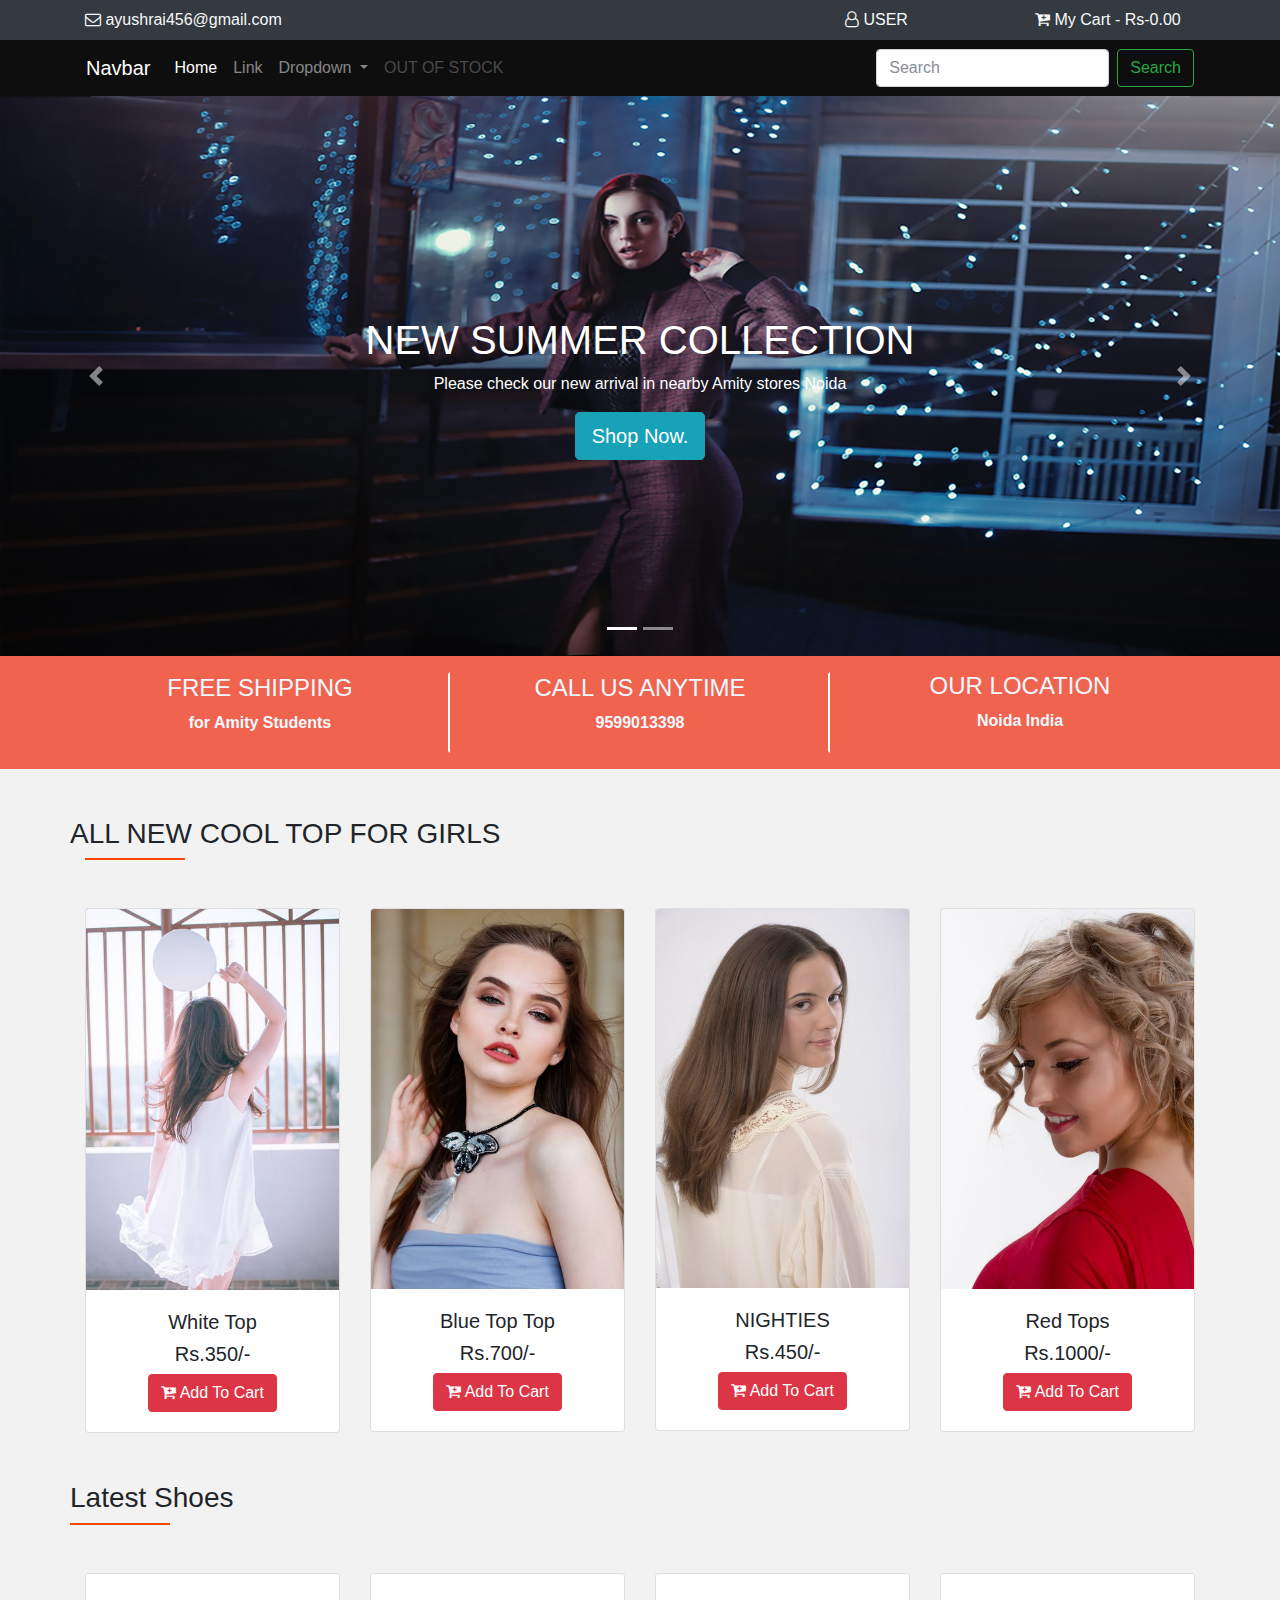
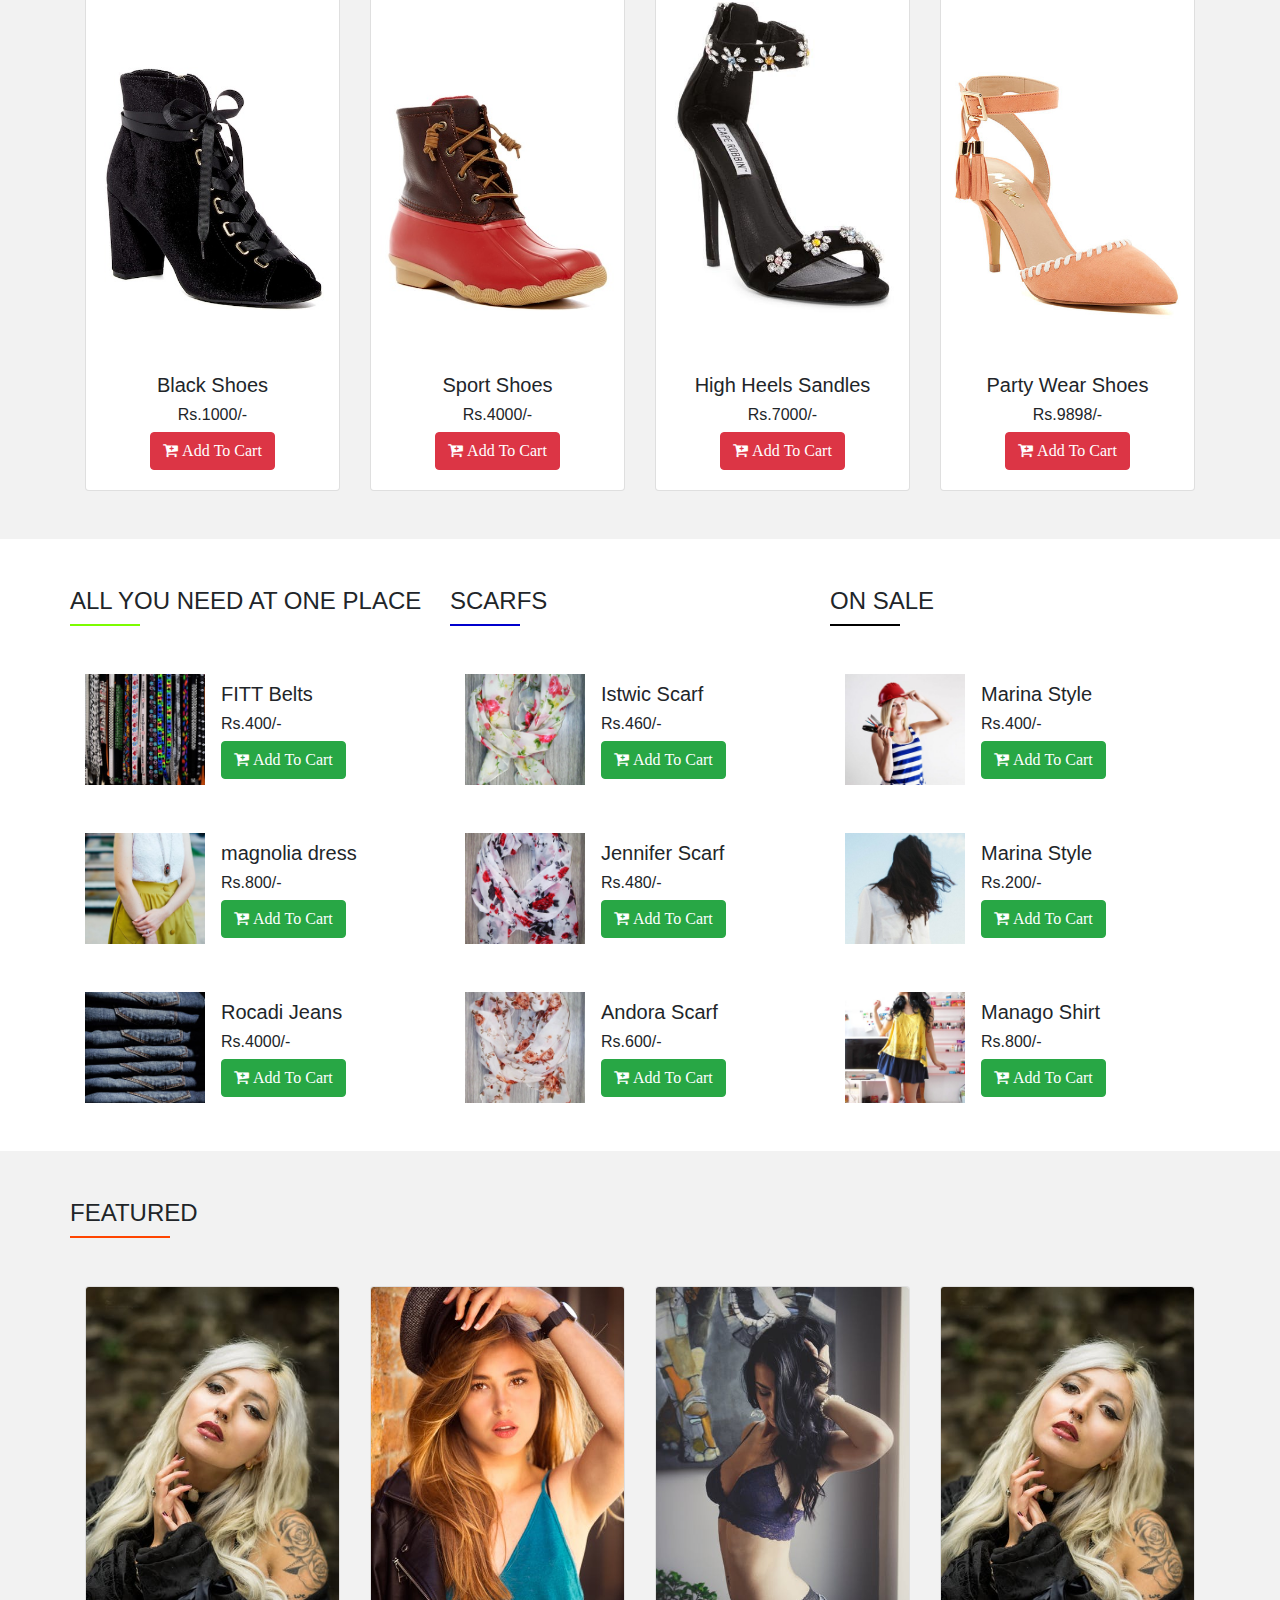
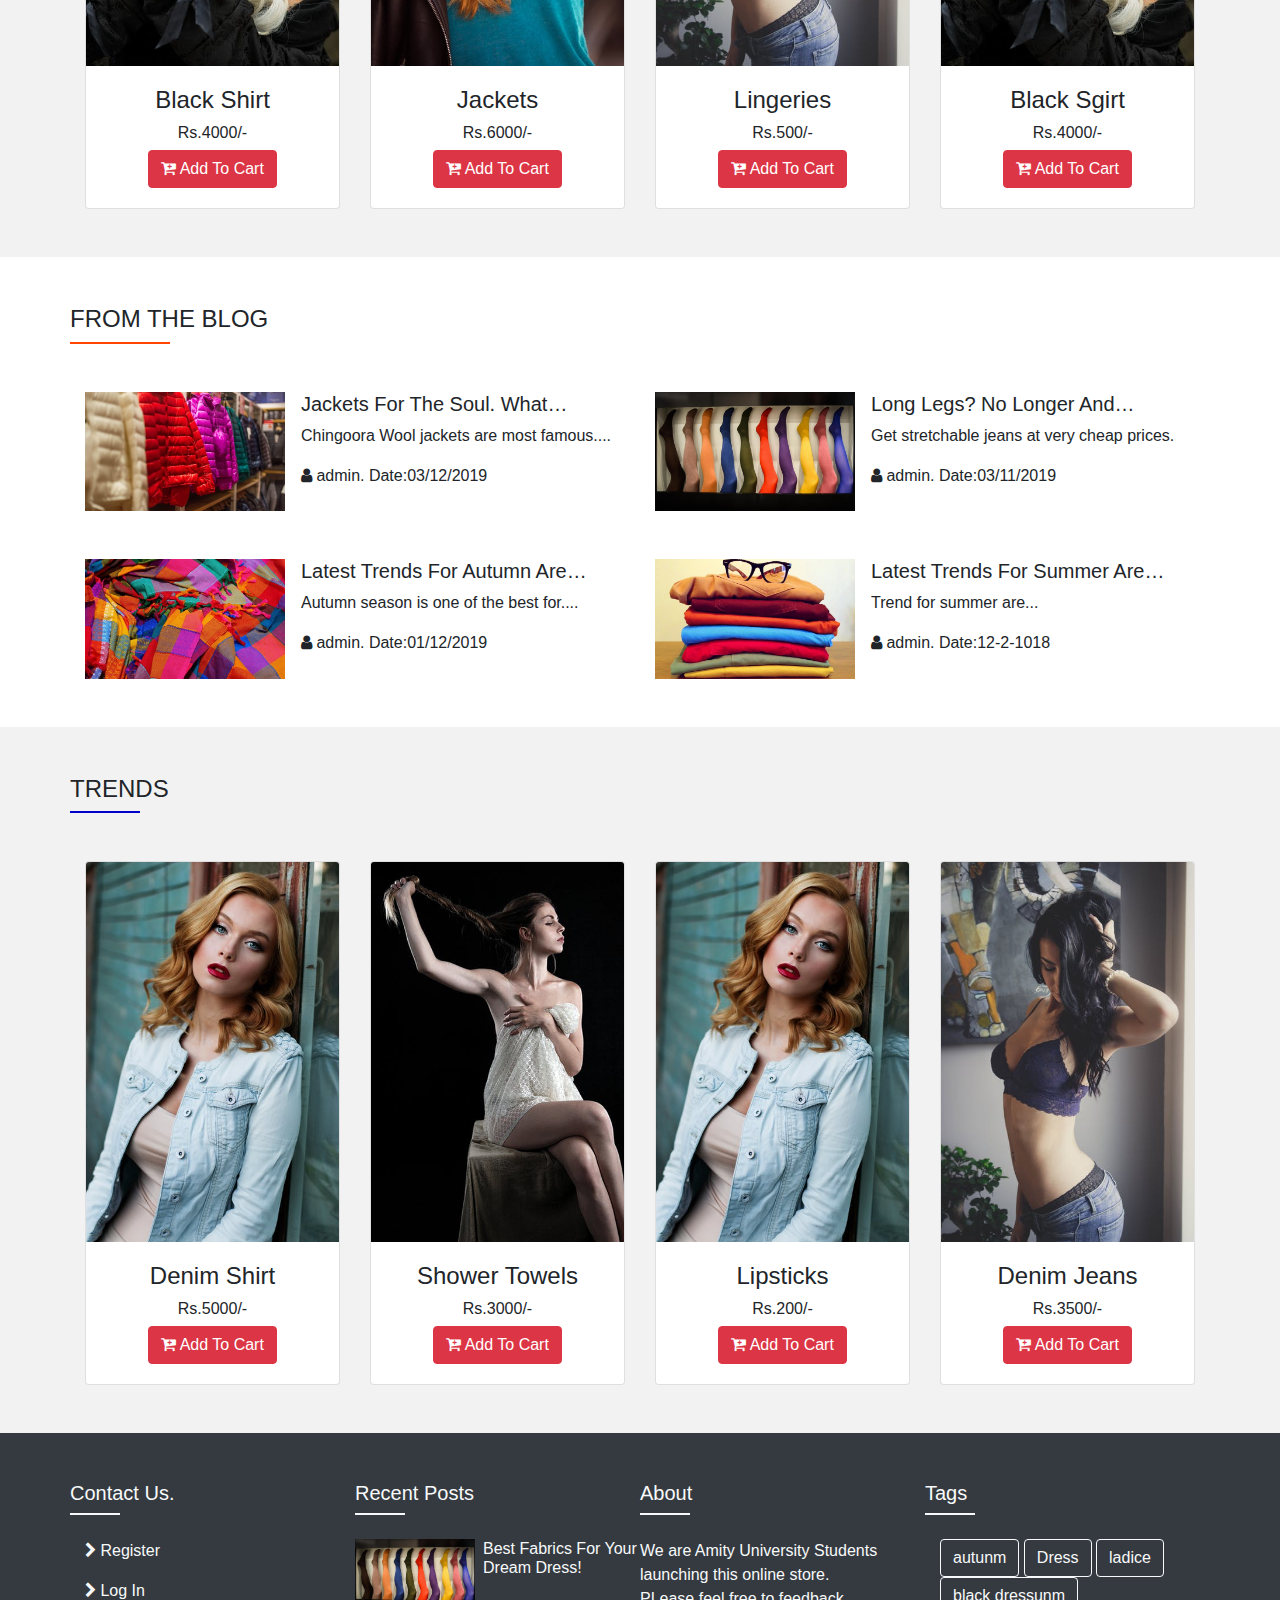
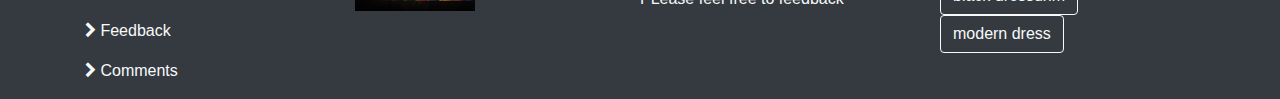
<file: index1.html>
<!doctype html>
<html>
<head>
<meta charset="utf-8">
<link rel="stylesheet" href="css/bootstrap4.css">
<link rel="stylesheet" href="https://maxcdn.bootstrapcdn.com/font-awesome/4.7.0/css/font-awesome.min.css">
<link rel="stylesheet" href="css/style.css">
<title>ECKOVATION ASSIGNMENT</title>
</head>

<body>
<div class="container-fluid bg-dark header-top d-none d-md-block">
	<div class="container">
		<div class="row text-light pt-2 pb-2">
			<div class="col-md-5"><i class="fa fa-envelope-o" aria-hidden="true"></i> ayushrai456@gmail.com</div>
			<div class="col-md-3">
				
			</div>
			<div class="col-md-2"><i class="fa fa-user-o" aria-hidden="true"></i> USER</div>
			<div class="col-md-2"><i class="fa fa-cart-plus" aria-hidden="true"></i> My Cart - Rs-0.00</div>
		</div>
	</div>
</div>

<div class="container-fluid bg-black">
	<nav class="container navbar navbar-expand-lg navbar-dark bg-black">
  <a class="navbar-brand" href="#">Navbar</a>
  <button class="navbar-toggler" type="button" data-toggle="collapse" data-target="#navbarSupportedContent" aria-controls="navbarSupportedContent" aria-expanded="false" aria-label="Toggle navigation">
    <span class="navbar-toggler-icon"></span>
  </button>

  <div class="collapse navbar-collapse" id="navbarSupportedContent">
    <ul class="navbar-nav mr-auto">
      <li class="nav-item active">
        <a class="nav-link" href="#">Home <span class="sr-only">(current)</span></a>
      </li>
      <li class="nav-item">
        <a class="nav-link" href="#">Link</a>
      </li>
      <li class="nav-item dropdown">
        <a class="nav-link dropdown-toggle" href="#" id="navbarDropdown" role="button" data-toggle="dropdown" aria-haspopup="true" aria-expanded="false">
          Dropdown
        </a>
        <div class="dropdown-menu" aria-labelledby="navbarDropdown">
          <a class="dropdown-item" href="#">WINTER ARRIAVLS</a>
          <a class="dropdown-item" href="#">SUMMER ARRIVALS</a>
	  <a class="dropdown-item" href="#">SPRING ARRIVALS</a>	
          <div class="dropdown-divider"></div>
          <a class="dropdown-item" href="#">GOOGLES AND WATCHES</a>
        </div>
      </li>
      <li class="nav-item">
        <a class="nav-link disabled" href="#">OUT OF STOCK</a>
      </li>
    </ul>
    <form class="form-inline my-2 my-lg-0">
      <input class="form-control mr-sm-2" type="search" placeholder="Search" aria-label="Search">
      <button class="btn btn-outline-success my-2 my-sm-0" type="submit">Search</button>
    </form>
  </div>
</nav>
</div>



<div id="carouselExampleIndicators" class="carousel slide" data-ride="carousel">
  <ol class="carousel-indicators">
    <li data-target="#carouselExampleIndicators" data-slide-to="0" class="active"></li>
    <li data-target="#carouselExampleIndicators" data-slide-to="1"></li>
  </ol>
  <div class="carousel-inner">
    <div class="carousel-item active">
      <img class="d-block w-100" src="img/pexels-photo-219598.jpeg" alt="First slide">
      <div class="carousel-caption d-none d-md-block">
       <h1>NEW SUMMER COLLECTION</h1>
       <p>Please check our new arrival in nearby Amity stores Noida</p>
       <button class="btn btn-info btn-lg">Shop Now.</button>
      </div>
    </div>
    <div class="carousel-item">
      <img class="d-block w-100" src="img/pexels-photo-573271.jpeg" alt="Second slide">
      <div class="carousel-caption d-none d-md-block">
       <h1>BEST CHILDREN'S COLLECTION</h1>
       <p>Get the best childrens collections on flat 50% off</p>
        <button class="btn btn-info btn-lg">Shop Now.</button>
      </div>
    </div>
    
  </div>
  <a class="carousel-control-prev" href="#carouselExampleIndicators" role="button" data-slide="prev">
    <span class="carousel-control-prev-icon" aria-hidden="true"></span>
    <span class="sr-only">Previous</span>
  </a>
  <a class="carousel-control-next" href="#carouselExampleIndicators" role="button" data-slide="next">
    <span class="carousel-control-next-icon" aria-hidden="true"></span>
    <span class="sr-only">Next</span>
  </a>
</div>


<div class="container-fluid offer pt-3 pb-3 bg-orange d-none d-md-block">
	<div class="container">
		<div class="row">
			<div class="col-md-4 m-right">
				<h4>FREE SHIPPING</h4>
				<p>for Amity Students</p>
			</div>
			<div class="col-md-4 m-right">
				<h4>CALL US ANYTIME</h4>
				<p>9599013398</p>
			</div>
			<div class="col-md-4">
				<h4>OUR  LOCATION</h4>
				<p>Noida India</p>
			</div>
		</div>
	</div>
</div>



<div class="container-fluid bg-light-gray">
<div class="container pt-5">
	<div class="row">
		<h3>ALL NEW COOL TOP FOR GIRLS</h3>
	</div>
	<div class="underline"></div>
</div>


<div class="container mt-5">
	<div class="row">
		<div class="col-md-3">
			<div class="card">
				<img src="img/pexels-photo-206410.jpeg" class="card-img-top">
				<div class="card-body">
					<h5>White Top</h5>
					<h5>Rs.350/-</h5>
					<button class="btn btn-danger"><i class="fa fa-cart-plus" aria-hidden="true"></i> Add To Cart</button>
				</div>
			</div>
		</div>
		
		<div class="col-md-3">
			<div class="card">
				<img src="img/pexels-photo-458768.jpeg" class="card-img-top">
				<div class="card-body">
					<h5>Blue Top Top</h5>
					<h5>Rs.700/-</h5>
					<button class="btn btn-danger"><i class="fa fa-cart-plus" aria-hidden="true"></i> Add To Cart</button>
				</div>
			</div>
		</div>
		
		
		<div class="col-md-3">
			<div class="card">
				<img src="img/pexels-photo-247855.jpeg" class="card-img-top">
				<div class="card-body">
					<h5>NIGHTIES</h5>
					<h5>Rs.450/-</h5>
					<button class="btn btn-danger"><i class="fa fa-cart-plus" aria-hidden="true"></i> Add To Cart</button>
				</div>
			</div>
		</div>
		
		
		<div class="col-md-3">
			<div class="card">
				<img src="img/pexels-photo-235497.jpeg" class="card-img-top">
				<div class="card-body">
					<h5>Red Tops</h5>
					<h5>Rs.1000/-</h5>
					<button class="btn btn-danger"><i class="fa fa-cart-plus" aria-hidden="true"></i> Add To Cart</button>
				</div>
			</div>
		</div>
	</div>
</div>




<div class="container mt-5">
	<div class="row">
		<h3>Latest Shoes</h3>
	</div>
	<div class="row">
		<div class="underline"></div>
	</div>
</div>

<div class="container mt-5 pb-5">
	<div class="row">
		<div class="col-md-3">
			<div class="card">
				<img src="img/show 1.jpg" alt="show" class="card-img-top">
				<div class="card-body">
					<h5>Black Shoes</h5>
					<h6>Rs.1000/-</h6>
					<button class="btn btn-danger"><i class="fa fa-cart-plus" aria-hidden="true"> Add To Cart</i></button>
				</div>
			</div>
		</div>
		
		<div class="col-md-3">
			<div class="card">
				<img src="img/show 2.jpg" alt="show" class="card-img-top">
				<div class="card-body">
					<h5>Sport Shoes</h5>
					<h6>Rs.4000/-</h6>
					<button class="btn btn-danger"><i class="fa fa-cart-plus" aria-hidden="true"> Add To Cart</i></button>
				</div>
			</div>
		</div>
		
		<div class="col-md-3">
			<div class="card">
				<img src="img/show 3.jpg" alt="show" class="card-img-top">
				<div class="card-body">
					<h5>High Heels Sandles</h5>
					<h6>Rs.7000/-</h6>
					<button class="btn btn-danger"><i class="fa fa-cart-plus" aria-hidden="true"> Add To Cart</i></button>
				</div>
			</div>
		</div>
		
		<div class="col-md-3">
			<div class="card">
				<img src="img/show 4.jpg" alt="show" class="card-img-top">
				<div class="card-body">
					<h5>Party Wear Shoes</h5>
					<h6>Rs.9898/-</h6>
					<button class="btn btn-danger"><i class="fa fa-cart-plus" aria-hidden="true"> Add To Cart</i></button>
				</div>
			</div>
		</div>
	</div>
</div> 
	
</div>



<div class="container-fluid pt-5 pb-5">
	<div class="container">
		<div class="row">
			<div class="col-md-4">
				<div class="row">
					<h4>ALL YOU NEED AT ONE PLACE </h4>
				</div>
				<div class="row">
				    <div class="underline-green"></div>
				</div>
				<div class="media mt-5">
					<img src="img/belts-823257_1920-540x500.jpg" class="img-fluid mr-3" alt="media-img">
					<div class="media-body mt-2">
						<h5>FITT Belts</h5>
						<h6>Rs.400/-</h6>
						<button class="btn btn-success"><i class="fa fa-cart-plus" aria-hidden="true"> Add To Cart</i></button>
					</div>
				</div>
				
				
				<div class="media mt-5">
					<img src="img/fashion-731827_1920-540x500.jpg" class="img-fluid mr-3" alt="media-img">
					<div class="media-body mt-2">
						<h5>magnolia dress</h5>
						<h6>Rs.800/-</h6>
						<button class="btn btn-success"><i class="fa fa-cart-plus" aria-hidden="true"> Add To Cart</i></button>
					</div>
				</div>
				
				<div class="media mt-5">
					<img src="img/jeans-428614_1920-540x500.jpg" class="img-fluid mr-3" alt="media-img">
					<div class="media-body mt-2">
						<h5>Rocadi Jeans</h5>
						<h6>Rs.4000/-</h6>
						<button class="btn btn-success"><i class="fa fa-cart-plus" aria-hidden="true"> Add To Cart</i></button>
					</div>
				</div>
			</div>
			
			
			<div class="col-md-4">
				<div class="row">
					<h4>SCARFS</h4>
				</div>
				<div class="row">
				    <div class="underline-blue"></div>
				</div>
				<div class="media mt-5">
					<img src="img/a-neckerchief-1317830_1920-540x500.jpg" class="img-fluid mr-3" alt="media-img">
					<div class="media-body mt-2">
						<h5>Istwic Scarf</h5>
						<h6>Rs.460/-</h6>
						<button class="btn btn-success"><i class="fa fa-cart-plus" aria-hidden="true"> Add To Cart</i></button>
					</div>
				</div>
				
				
				<div class="media mt-5">
					<img src="img/a-neckerchief-1315912_1920-540x500.jpg" class="img-fluid mr-3" alt="media-img">
					<div class="media-body mt-2">
						<h5>Jennifer Scarf</h5>
						<h6>Rs.480/-</h6>
						<button class="btn btn-success"><i class="fa fa-cart-plus" aria-hidden="true"> Add To Cart</i></button>
					</div>
				</div>
				
				<div class="media mt-5">
					<img src="img/a-neckerchief-1315916_1920-540x500.jpg" class="img-fluid mr-3" alt="media-img">
					<div class="media-body mt-2">
						<h5>Andora Scarf</h5>
						<h6>Rs.600/-</h6>
						<button class="btn btn-success"><i class="fa fa-cart-plus" aria-hidden="true"> Add To Cart</i></button>
					</div>
				</div>
			</div>
			
			
			
			<div class="col-md-4">
				<div class="row">
					<h4>ON SALE</h4>
				</div>
				<div class="row">
				    <div class="underline-black"></div>
				</div>
				<div class="media mt-5">
					<img src="img/woman-1484279_1920-540x500.jpg" class="img-fluid mr-3" alt="media-img">
					<div class="media-body mt-2">
						<h5>Marina Style</h5>
						<h6>Rs.400/-</h6>
						<button class="btn btn-success"><i class="fa fa-cart-plus" aria-hidden="true"> Add To Cart</i></button>
					</div>
				</div>
				
				
				<div class="media mt-5">
					<img src="img/key-692199_1920-540x500.jpg" class="img-fluid mr-3" alt="media-img">
					<div class="media-body mt-2">
						<h5>Marina Style</h5>
						<h6>Rs.200/-</h6>
						<button class="btn btn-success"><i class="fa fa-cart-plus" aria-hidden="true"> Add To Cart</i></button>
					</div>
				</div>
				
				<div class="media mt-5">
					<img src="img/cute-955782_1920-540x500.jpg" class="img-fluid mr-3" alt="media-img">
					<div class="media-body mt-2">
						<h5>Manago Shirt</h5>
						<h6>Rs.800/-</h6>
						<button class="btn btn-success"><i class="fa fa-cart-plus" aria-hidden="true"> Add To Cart</i></button>
					</div>
				</div>
			</div>
		</div>
	</div>
</div>




<div class="container-fluid bg-light-gray pt-5 pb-5">
	<div class="container">
		<div class="row">
			<h4>FEATURED</h4>
		</div>
		<div class="row">
			<div class="underline"></div>
		</div>
	</div>
	
	<div class="container mt-5">
		<div class="row">
			<div class="col-md-3">
				<div class="card">
					<img src="img//pexels-photo-220449.jpeg" class="card-img-top" alt="image">
					<div class="card-body">
						<h4>Black Shirt</h4>
						<h6>Rs.4000/-</h6>
						<button class="btn btn-danger"><i class="fa fa-cart-plus" aria-hidden="true"></i> Add To Cart</button>
					</div>
				</div>
			</div>
			
			<div class="col-md-3">
				<div class="card">
					<img src="img//pexels-photo-731794.jpeg" class="card-img-top" alt="image">
					<div class="card-body">
						<h4>Jackets</h4>
						<h6>Rs.6000/-</h6>
						<button class="btn btn-danger"><i class="fa fa-cart-plus" aria-hidden="true"></i> Add To Cart</button>
					</div>
				</div>
			</div>
			
			<div class="col-md-3">
				<div class="card">
					<img src="img//pexels-photo-245931.jpeg" class="card-img-top" alt="image">
					<div class="card-body">
						<h4>Lingeries</h4>
						<h6>Rs.500/-</h6>
						<button class="btn btn-danger"><i class="fa fa-cart-plus" aria-hidden="true"></i> Add To Cart</button>
					</div>
				</div>
			</div>
			
			<div class="col-md-3">
				<div class="card">
					<img src="img//pexels-photo-220449.jpeg" class="card-img-top" alt="image">
					<div class="card-body">
						<h4>Black Sgirt</h4>
						<h6>Rs.4000/-</h6>
						<button class="btn btn-danger"><i class="fa fa-cart-plus" aria-hidden="true"></i> Add To Cart</button>
					</div>
				</div>
			</div>
		</div>
	</div>
</div>



<div class="container mt-5">
	<div class="row">
		<h4>FROM THE  BLOG</h4>
	</div>
	<div class="row">
		<div class="underline"></div>
	</div>
</div>

<div class="container pb-5 blog">
	<div class="row">
		<div class="col-md-6">
			<div class="media mt-5">
				<img src="img/b1.jpg" class="img-fluid mr-3" alt="media1">
				<div class="media-body">
					<h5>Jackets For The Soul. What…</h5>
					<p>Chingoora Wool jackets are most famous....</p>
					<p><i class="fa fa-user" aria-hidden="true"></i> admin. Date:03/12/2019</p>
				</div>
			</div>
		</div>
		
		<div class="col-md-6">
			<div class="media mt-5">
				<img src="img/b2.jpg" class="img-fluid mr-3" alt="media1">
				<div class="media-body">
					<h5>Long Legs? No Longer And…</h5>
					<p>Get stretchable jeans at very cheap prices.</p>
					<p><i class="fa fa-user" aria-hidden="true"></i> admin. Date:03/11/2019</p>
				</div>
			</div>
		</div>
	</div>
	
	
	<div class="row">
		<div class="col-md-6">
			<div class="media mt-5">
				<img src="img/b3.jpg" class="img-fluid mr-3" alt="media1">
				<div class="media-body">
					<h5>Latest Trends For Autumn Are…</h5>
					<p>Autumn season is one of the best for....</p>
					<p><i class="fa fa-user" aria-hidden="true"></i> admin. Date:01/12/2019</p>
				</div>
			</div>
		</div>
		
		<div class="col-md-6">
			<div class="media mt-5">
				<img src="img/b4.jpg" class="img-fluid mr-3" alt="media1">
				<div class="media-body">
					<h5>Latest Trends For Summer Are…</h5>
					<p>Trend for summer are...</p>
					<p><i class="fa fa-user" aria-hidden="true"></i> admin. Date:12-2-1018</p>
				</div>
			</div>
		</div>
	</div>
</div>


<div class="container-fluid pt-5 pb-5 bg-light-gray">
	<div class="container">
		<div class="row">
			<h4>TRENDS</h4>
		</div>
		<div class="row">
			<div class="underline-blue"></div>
		</div>
	</div>
	
	<div class="container mt-5">
		<div class="row">
			<div class="col-md-3">
				<div class="card">
					<img src="img/pexels-photo-247206.jpeg" class="card-img-top" alt="image">
					<div class="card-body">
						<h4>Denim Shirt</h4>
						<h6>Rs.5000/-</h6>
						<button class="btn btn-danger"><i class="fa fa-cart-plus" aria-hidden="true"></i> Add To Cart</button>
					</div>
				</div>
			</div>
			
			<div class="col-md-3">
				<div class="card">
					<img src="img/pexels-photo-206454.jpeg" class="card-img-top" alt="image">
					<div class="card-body">
						<h4>Shower Towels</h4>
						<h6>Rs.3000/-</h6>
						<button class="btn btn-danger"><i class="fa fa-cart-plus" aria-hidden="true"></i> Add To Cart</button>
					</div>
				</div>
			</div>
			
			
			<div class="col-md-3">
				<div class="card">
					<img src="img/pexels-photo-247206.jpeg" class="card-img-top" alt="image">
					<div class="card-body">
						<h4>Lipsticks</h4>
						<h6>Rs.200/-</h6>
						<button class="btn btn-danger"><i class="fa fa-cart-plus" aria-hidden="true"></i> Add To Cart</button>
					</div>
				</div>
			</div>
			
			
			<div class="col-md-3">
				<div class="card">
					<img src="img/pexels-photo-245931.jpeg" class="card-img-top" alt="image">
					<div class="card-body">
						<h4>Denim Jeans</h4>
						<h6>Rs.3500/-</h6>
						<button class="btn btn-danger"><i class="fa fa-cart-plus" aria-hidden="true"></i> Add To Cart</button>
					</div>
				</div>
			</div>
		</div>
	</div>
</div> 





<footer>
	<div class="container-fluid pt-5 bg-dark text-light">
		<div class="container">
			<div class="row">
				<div class="col-md-3">
					<div class="row">
						<h5>Contact Us.</h5>
					</div>
					<div class="row mb-4">
						<div class="underline bg-light" style="width: 50px"></div>
					</div>
					<p><i class="fa fa-chevron-right" aria-hidden="true"></i> Register</p>
					<p><i class="fa fa-chevron-right" aria-hidden="true"></i> Log In</p>
					<p><i class="fa fa-chevron-right" aria-hidden="true"></i> Feedback</p>
					<p><i class="fa fa-chevron-right" aria-hidden="true"></i> Comments</p>
				</div>
				
				
				<div class="col-md-3">
					<div class="row">
						<h5>Recent Posts</h5>
					</div>
					<div class="row mb-4">
						<div class="underline bg-light" style="width: 50px"></div> 
					</div>
					
					<div class="row">
						<div class="media">
							<img src="img/b2.jpg" class="img-fluid" alt="media-image">
							<div class="media-body ml-2">
								<h6>Best Fabrics For Your Dream Dress!</h6>
							</div>
						</div>
					</div>
				</div>
				
				
				<div class="col-md-3">
					<div class="row">
						<h5>About</h5>
					</div>
					<div class="row mb-4">
						<div class="underline bg-light" style="width: 50px"></div> 
					</div>
					<div class="row">
						<p>We are Amity University Students launching this online store.<br>PLease feel free to feedback</p>
					</div>
				</div>
				
				<div class="col-md-3">
					<div class="row">
						<h5>Tags</h5>
					</div>
					<div class="row mb-4">
						<div class="underline bg-light" style="width: 50px"></div> 
					</div>
					<button class="btn btn-outline-light">autunm</button> <button class="btn btn-outline-light">Dress</button> <button class="btn btn-outline-light">ladice</button> <button class="btn btn-outline-light">black dressunm</button> <button class="btn btn-outline-light">modern dress</button>
				</div>
			</div>
		</div>
	</div> 
</footer>

<script src="https://code.jquery.com/jquery-3.2.1.slim.min.js" integrity="sha384-KJ3o2DKtIkvYIK3UENzmM7KCkRr/rE9/Qpg6aAZGJwFDMVNA/GpGFF93hXpG5KkN" crossorigin="anonymous"></script>
<script src="https://cdnjs.cloudflare.com/ajax/libs/popper.js/1.12.9/umd/popper.min.js" integrity="sha384-ApNbgh9B+Y1QKtv3Rn7W3mgPxhU9K/ScQsAP7hUibX39j7fakFPskvXusvfa0b4Q" crossorigin="anonymous"></script>
<script src="https://maxcdn.bootstrapcdn.com/bootstrap/4.0.0-beta.3/js/bootstrap.min.js" integrity="sha384-a5N7Y/aK3qNeh15eJKGWxsqtnX/wWdSZSKp+81YjTmS15nvnvxKHuzaWwXHDli+4" crossorigin="anonymous"></script>
</body>
</html>
</file>
<file: css/style.css>
/* CSS Document */

.bg-black{background-color: rgba(14,14,14,1.00)}
.carousel-caption{top:200px;}

.bg-orange{background-color: #f0644f;color: aliceblue;font-weight:600;text-align:center}
.m-right{border: 2px solid #f0644f; border-right: 2px solid white;}

.underline{width: 100px; height:2px; background-color: orangered;}
.bg-light-gray{background-color: rgba(111,111,111,0.09)}

.media img{max-width:120px; height:auto}
.underline-green{width: 70px; height: 2px; background-color:lawngreen}
.underline-blue{width: 70px; height: 2px; background-color: mediumblue;}
.underline-black{width: 70px; height: 2px; background-color: black;}

.card-body{text-align: center;}

.blog .media img{max-width: 200px; height: auto;}
</file>
